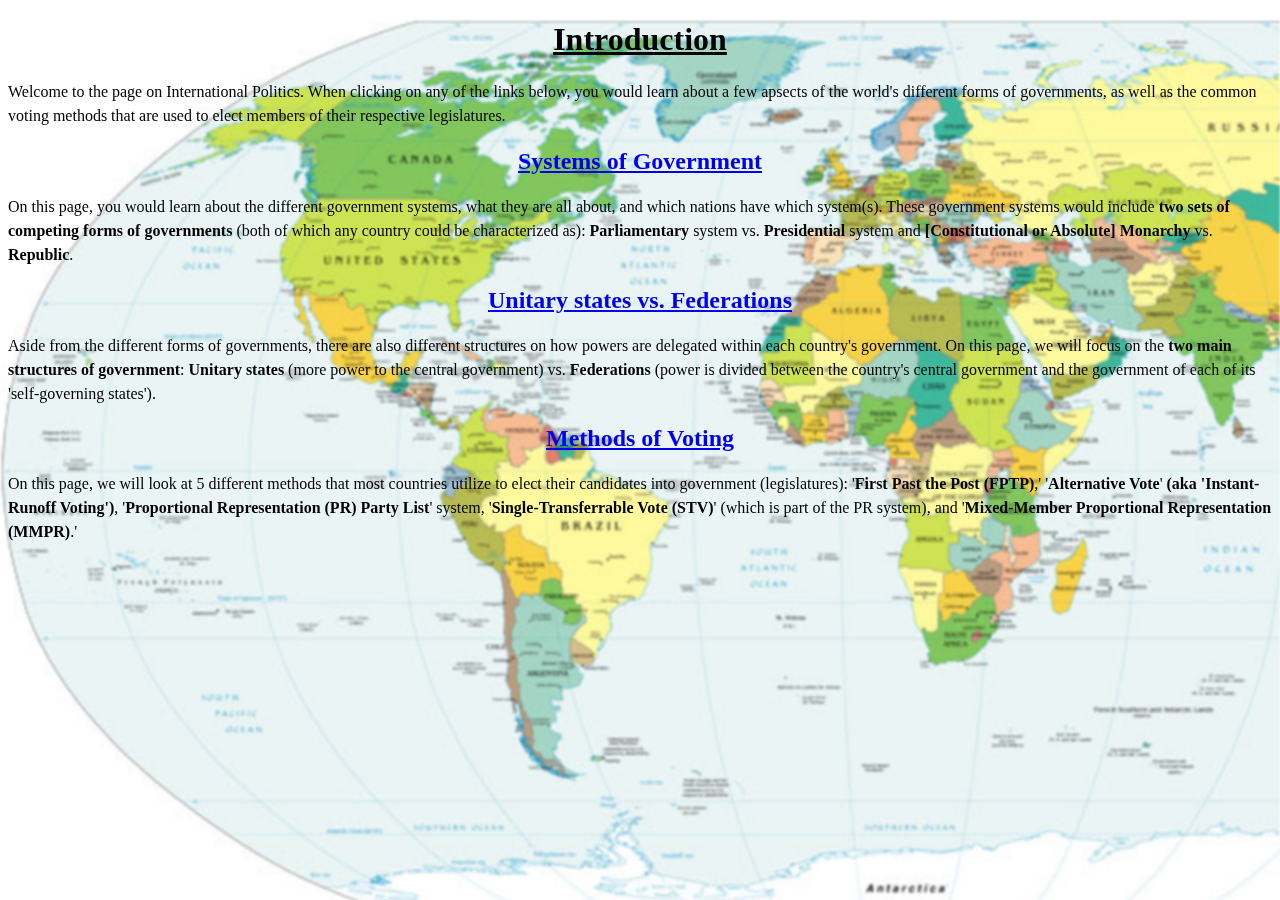
<file: index.html>
<!DOCTYPE html>
<html>
<head>
<meta charset="UTF-8">
<title>Intro to International Politics (an overview)</title>
<link rel="stylesheet" href="css/style.css">
</head>

<body>

<div class="background-image"></div>

<header>
<h1>Introduction</h1>
    <p>Welcome to the page on International Politics. When clicking on any of the links below, you would learn about a few apsects of the world's different forms of governments, as well as the common voting methods that are used to elect members of their respective legislatures.</p>
</header>

<section>

  <h2><a href="Systems_of_Government.html">Systems of Government</a></h2>
    <p>On this page, you would learn about the different government systems, what they are all about, and which nations have which system(s). These government systems would include <strong>two sets of competing forms of governments</strong> (both of which any country could be characterized as): <strong>Parliamentary</strong> system vs. <strong>Presidential</strong> system and <strong>[Constitutional or Absolute] Monarchy</strong> vs. <strong>Republic</strong>.</p>

  <h2><a href="Unitary_states_vs._Federations.html">Unitary states vs. Federations</a></h2>
    <p>Aside from the different forms of governments, there are also different structures on how powers are delegated within each country's government. On this page, we will focus on the <strong>two main structures of government</strong>: <strong>Unitary states</strong> (more power to the central government) vs. <strong>Federations</strong> (power is divided between the country's central government and the government of each of its 'self-governing states').</p>

  <h2><a href="Methods_of_Voting.html">Methods of Voting</a></h2>
    <p>On this page, we will look at 5 different methods that most countries utilize to elect their candidates into government (legislatures): '<strong>First Past the Post (FPTP)</strong>,' '<strong>Alternative Vote</strong>' <strong>(aka 'Instant-Runoff Voting')</strong>, '<strong>Proportional Representation (PR) Party List</strong>' system, '<strong>Single-Transferrable Vote (STV)</strong>' (which is part of the PR system), and '<strong>Mixed-Member Proportional Representation (MMPR)</strong>.'</p>

</section>
</body>

</html>
</file>
<file: css/style.css>
.background-image {
  position: fixed;
  background-repeat: no-repeat;
  background-size: cover;
  left: 0;
  right: 0;
  z-index: -1;

  display: block;
  background-image: url('../project_images/political-globe.jpg');
  width: 100%;
  height: 100%;

  -webkit-filter: blur(1px);
  -moz-filter: blur(1px);
  -o-filter: blur(1px);
  -ms-filter: blur(1px);
  filter: blur(1px);
}

h1, h2, h3 {
  text-align: center;
}

h1 {
  font-size: 2em;
  text-decoration: underline;
}

h3 {
  text-decoration: underline;
}

li, p {
  line-height: 1.5em;
}

td, th {
  text-align: center;
}

th {
  font-size: 1.25em;
}

footer {
  text-align: center;
  padding-top: 20px;
}

iframe {
  margin: 0 auto;
  display: block;
}

img{
  margin: 0px auto;
  display: block;
}

figcaption {
  text-align: center;
  border: 1px solid #000;
  padding: 5px;
  margin: 0 auto;
  width: 33.3333%;
  -webkit-border-radius: 50px 50px;
  -moz-border-radius: 50px 50px;
  border-radius: 50px 50px;
}

.ui-widget-content {
  background: none;
}
</file>
